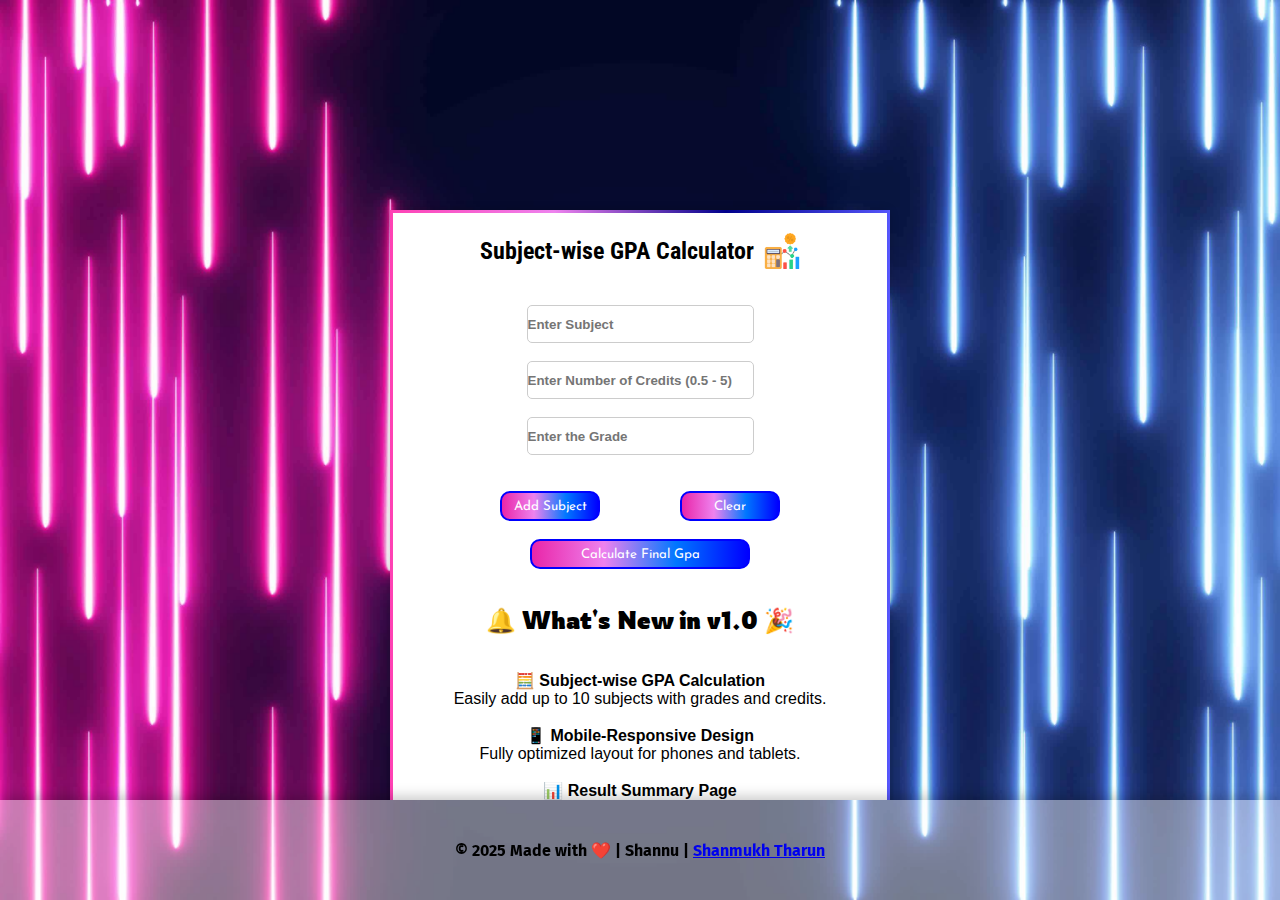
<file: index.html>
<!DOCTYPE html>
<html>
  <head>
    <title>SGPA Calculator</title>
    <link rel="stylesheet" href="Calculator.css">
    <link href="https://fonts.googleapis.com/css2?family=Roboto+Condensed&display=swap" rel="stylesheet">
    <link rel="preconnect" href="https://fonts.googleapis.com">
<link rel="preconnect" href="https://fonts.gstatic.com" crossorigin>
<link href="https://fonts.googleapis.com/css2?family=Poppins&display=swap" rel="stylesheet">
<link href="https://fonts.googleapis.com/css2?family=Creepster&family=Edu+VIC+WA+NT+Hand+Pre:wght@400..700&family=Josefin+Sans:ital,wght@0,100..700;1,100..700&family=Open+Sans:ital,wght@0,300..800;1,300..800&family=Roboto+Condensed:ital,wght@0,100..900;1,100..900&display=swap" rel="stylesheet">
<link href="https://fonts.googleapis.com/css2?family=Roboto&display=swap" rel="stylesheet">
<link rel="preconnect" href="https://fonts.googleapis.com">
<link rel="preconnect" href="https://fonts.gstatic.com" crossorigin>
<link href="https://fonts.googleapis.com/css2?family=Creepster&family=Edu+VIC+WA+NT+Hand+Pre:wght@400..700&family=Fira+Sans:ital,wght@0,100;0,200;0,300;0,400;0,500;0,600;0,700;0,800;0,900;1,100;1,200;1,300;1,400;1,500;1,600;1,700;1,800;1,900&family=Josefin+Sans:ital,wght@0,100..700;1,100..700&family=Open+Sans:ital,wght@0,300..800;1,300..800&family=Oswald:wght@200..700&family=Roboto+Condensed:ital,wght@0,100..900;1,100..900&display=swap" rel="stylesheet">
<link rel="icon" type="image/png" href="calculator2.jpg">
<link rel="preconnect" href="https://fonts.googleapis.com">
<link rel="preconnect" href="https://fonts.gstatic.com" crossorigin>
<link href="https://fonts.googleapis.com/css2?family=Creepster&family=Edu+VIC+WA+NT+Hand+Pre:wght@400..700&family=Fira+Sans:ital,wght@0,100;0,200;0,300;0,400;0,500;0,600;0,700;0,800;0,900;1,100;1,200;1,300;1,400;1,500;1,600;1,700;1,800;1,900&family=Josefin+Sans:ital,wght@0,100..700;1,100..700&family=Open+Sans:ital,wght@0,300..800;1,300..800&family=Oswald:wght@200..700&family=Roboto+Condensed:ital,wght@0,100..900;1,100..900&family=Rowdies:wght@300;400;700&display=swap" rel="stylesheet">
  </head>
  <body>
    <div id="main">
      <div id="child">
   <h2 id="heading">
  <span id="icon-text">
    Subject-wise GPA Calculator
    <img src="calculator.png" alt="CGPA Icon" id="icon">
  </span>
</h2>
<br>
<div id="subjectunderflow" style="color: rgb(255, 0, 0); font-size: 14px; display: none; text-align: center;">
<h2>Please enter Atleast 1 subject</h2>
</div>
<div id="subjectoverflow" style="color: rgb(255, 0, 0); font-size: 14px; display: none; text-align: center;">
<h2>You can only enter a maximum of 10 subjects.</h2>
</div>
<br>

<form>
  <input type="text" placeholder="Enter Subject" id="subjects" required>
  <br>
  <div id="warningdup" style="color: rgb(255, 0, 0); font-size: 14px; display: none;">
 Subject is already Entered
</div>
  
<input type="text" placeholder="Enter Number of Credits (0.5 - 5)" id="credits" required>
<br>
<div id="credit-warning" style="color: rgb(255, 0, 0); font-size: 14px; display: none;">Credits must be between 0.5 and 5</div>

<input type="text" placeholder="Enter the Grade" id="grades" required>
<div id="grade-warning" style="color: rgb(255, 0, 0); font-size: 14px; display: none;">
 Invalid Grade
</div>
<div id="finalwarn" style="color: rgb(255, 0, 0); font-size: 14px; display: none;">
 Enter Valid Credentials
</div>
<br>
   <br>
   <div id="buttons">
   <button type="submit" id="submits">Add Subject</button>
   <button type="reset" id="submits1">Clear</button>
   </div>
   <br>
     <button type="submit" id="final" onclick="">Calculate Final Gpa</button>
</form>
<br>
<br>
<div class="whats-new">
  <div class="new-title"><h2>🔔 What's New in v1.0 🎉</h2></div>
<br>
<br>
  <div class="feature">
    <strong>🧮 Subject-wise GPA Calculation</strong><br>
    Easily add up to 10 subjects with grades and credits.
  </div>
<br>
  <div class="feature">
    <strong>📱 Mobile-Responsive Design</strong><br>
    Fully optimized layout for phones and tablets.
  </div>

  <br>

  <div class="feature">
    <strong>📊 Result Summary Page</strong><br>
    View your calculated GPA with subject breakdown.
  </div>
<br>
  <div class="feature">
    <strong>🛠️ Optimized Performance</strong><br>
    Faster load time, smooth UI transitions, and minimal bugs.
  </div>
<br>
  <div class="feature">
    <strong>💖 Crafted by Shanmukh Tharun</strong><br>
    Built with ❤️ using HTML, CSS, and JavaScript.
  </div>
  <br>
</div>


       
      </div>
    </div>

    <footer>
      <span>
        © 2025 Made with ❤️ | Shannu |
        <a href="https://github.com/Shannu-King" target="_blank">Shanmukh Tharun</a>
      </span>
    </footer>
    <script src="calculator.js"></script>
  </body>
</html>
</file>
<file: Calculator.css>
* {
  box-sizing: border-box;
  margin: 0;
  padding: 0;
}

html, body {
  width: 100%;
  height: 100%;
  margin: 0;
  padding: 0;
  font-family: sans-serif;
  background-image: url('calculator1.jpg');
  background-size: cover;
  background-repeat: no-repeat;
  background-position: center;
}



#main {
  height: calc(100vh - 100px); 
  overflow: auto;
  display: flex;
  justify-content: center;
  align-items: center;
  padding: 20px;
  border-radius: 15px;
   padding-bottom: 120px;
   padding-top: 300px;
}


#child {

    margin-top: 200px;
   width: 90%;
  max-width: 500px;
  min-height: 500px;
  background-color: white;
  overflow: auto;
  box-shadow: 0 0 10px rgba(0, 0, 0, 0.2);
  z-index: 1;
  border: 3px solid;
  border-image-slice: 10;
  border-image-source: linear-gradient(to right, #ff3fb2, violet, darkblue,  #5959ff);
  padding: 20px;
  border-radius: 6px;
 
  width: 90%;
  max-width: 500px;
  margin-top: 200px;
  padding: 20px;
  

}



#heading
{
    font-family: 'Roboto Condensed', sans-serif;
    text-align: center;
    justify-content: center;
    display: flex;
    
}#icon-text {
  display: flex;
  align-items: center;
  gap: 10px; 
  text-align: center;
}
#subjects, #credits, #grades {
  width: 50%;
  height: 38px;
  border-radius: 5px;
  display: flex;
  justify-content: center;
  align-items: center;
}

#grade-warning {
  transition: opacity 1s ease;
}

form {
  display: flex;
  flex-direction: column; 
  justify-content: center;
  align-items: center;
  width: 100%; 
  
}
input {
   font-family:  "Host Grotesk", sans-serif;
  outline: none;
  border: 1px solid #ccc;
  font-weight: bolder;
}

input:hover,
input:focus {
  border: 3px solid blue;
  border-width: 3px;
   border: 3px solid blue;
}

#icon {
  width: 36px;
  height: 36px;
}
#buttons
{
    position: static;
  bottom: 190px;
display: flex;
  flex-direction: row;
  justify-content: center;
  align-items: center;
  gap:80px;
}
button
{
  position: static;
  background-color: #3210e1;
  width: 100px;
  height: 30px;
  color: white;
  box-shadow: #3210e1;
   border: 2px solid blue;
   border-radius: 10px;
  font-family: 'Josefin Sans', sans-serif;
  background: linear-gradient(90deg, rgb(233, 37, 168) , violet,  rgb(0, 119, 255) , blue);
}
#final
{
  position: static;
  bottom: 100px;
  width: 220px;
  height: 30px;
}
footer {
  position: fixed;
  bottom: 0;
  width: 100%;
  height: 100px;
   background-color: #ffffff72;
  box-shadow: 0 -4px 12px rgba(0, 0, 0, 0.2);
  display: flex;
  justify-content: center;
  align-items: center;
  z-index: 2;
   font-family: 'Fira Sans', sans-serif;
   font-weight: bolder;
}
.footer-content {
  display: flex;
  flex-wrap: wrap;
  justify-content: center;
  align-items: center;
  text-align: center;
  gap: 5px;
}
footer {
  text-align: center;
}
.whats-new
{
  text-align: center;
  
}
.new-title{
  font-family: 'Rowdies', sans-serif;
}
@media (max-width: 600px) {
  #child {
    width: 95%;
    padding: 15px;
  }

  #buttons {
    flex-direction: column;
    gap: 10px;
    width: 100%;
  }

  #final, button {
    width: 60%; 
    font-size: 14px;
  }
  a {
  color: inherit; 
  text-decoration: none; 
}

a:hover{
  color: black;
}
  #heading {
    font-size: 20px;
    text-align: center;
  }
#subjects, #credits, #grades {
  width: 80%; 
}

  #icon {
    width: 28px;
    height: 28px;
  }

  footer {
    height: auto;
    font-size: 14px;
    padding: 10px;
    text-align: center;
  }
}
</file>
